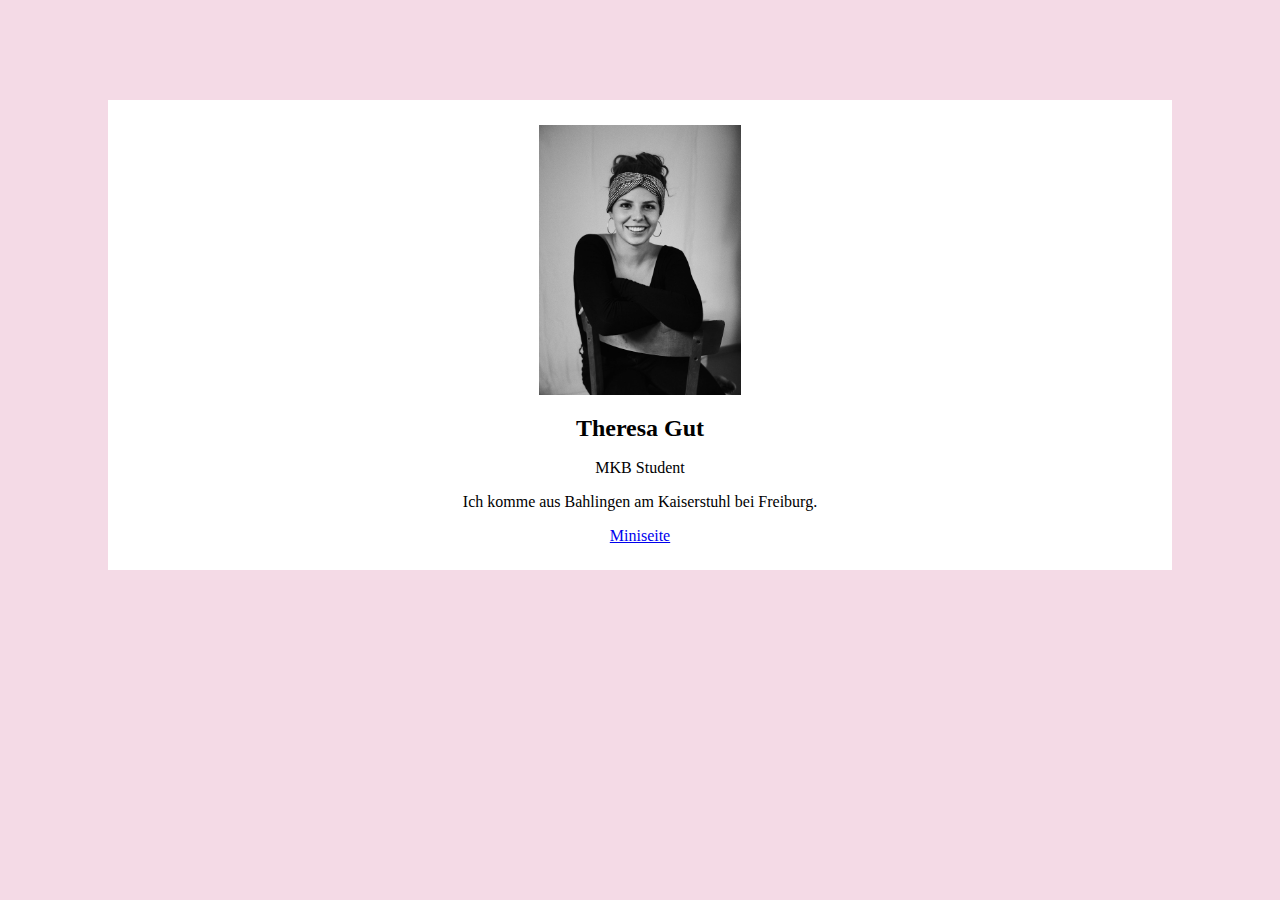
<file: index.html>
<!--
Aufgabe: (Aufgabe 0)
Name: (Theresa Josephine Gut)
Matrikel: (259110)
Datum: (07.10.18)
	
Hiermit versichere ich, dass ich diesen Code selbst geschrieben habe. Er wurde nicht kopiert und auch nicht diktiert.-->

<!DOCTYPE html>
<html>
<title>Userpage</title>
<head>
<link rel="stylesheet" href="index.css">
<link href="https://fonts.googleapis.com/css?family=Shadows+Into+Light" rel="stylesheet">
</head>
<body>

<div class="Box">
  <img src="Steckbrief_Bild.JPG" alt="Theresa Gut" style="width:100%">
  <h1>Theresa Gut</h1>
  <p> MKB Student</p>
  <p> Ich komme aus Bahlingen am Kaiserstuhl bei Freiburg.</p>
  <a href="https://theresagut.github.io/EIA2/0Aufgabe/aufgabe0.html" target="_blank">Miniseite</a>
  
</div>

</body>
</html>
</file>
<file: index.css>
/*
Aufgabe: (Nummer und Titel der Aufgabe)
Name: (Ihr Name)
Matrikel: (Ihre Matrikelnummer)
Datum: (Datum der letzten Bearbeitung)
	
Hiermit versichere ich, dass ich diesen Code selbst geschrieben habe. Er wurde nicht kopiert und auch nicht diktiert.
*/


body {
	background-color: #F4DAE6;
}

.Box {
	background-color: white;
	margin: 100px;
	padding: 25px;
	text-align: center;
	position: relative;
}
img{
	max-width: 20%;
	
}
h1 {
	font-size:1.5em;
</file>
